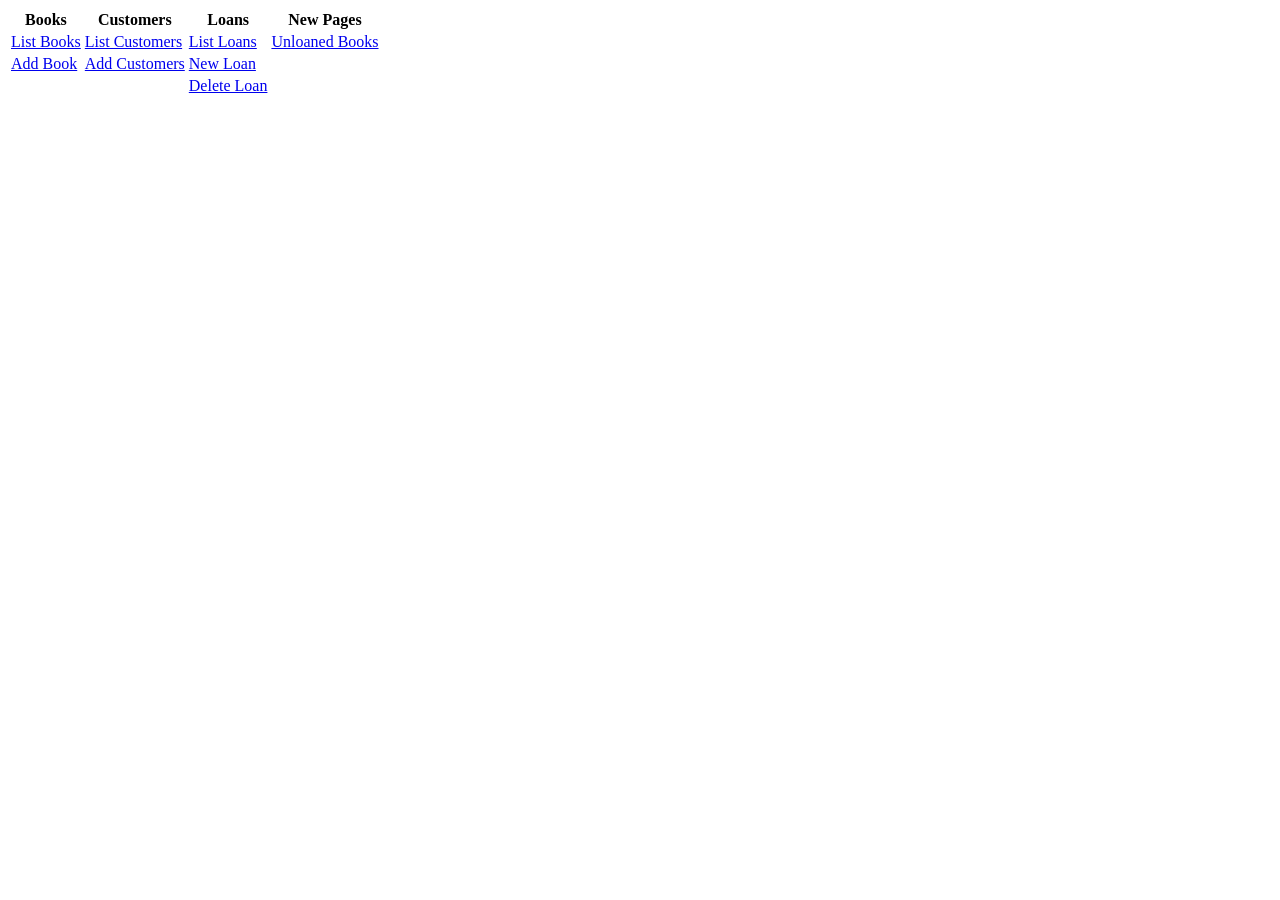
<file: G00347032AdvDataCentric/src/main/webapp/index.html>
<!DOCTYPE html>
<html lang="en">
<head>
    <meta charset="UTF-8">
    <title>ADCWA Final Project</title>
</head>
<body>
	<table>
	  <tr>
	    <th>Books</th>
	    <th>Customers</th> 
	    <th>Loans</th>
	    <th>New Pages</th>
	  </tr>
	  <tr>
	    <td><a href="/showBooks">List Books</a></td>
	    <td><a href="/showCustomers">List Customers</a></td>
	    <td><a href="/showLoans">List Loans</a></td>
	    <td><a href="/unloanedBooks">Unloaned Books</a></td>
	  </tr>
	  <tr>
		<td><a href="/addBook">Add Book</a></td>
	    <td><a href="/addCustomer">Add Customers</a></td>
	    <td><a href="/newLoan">New Loan</a></td>
	  </tr>
	  <tr>
	    <td></td>
	    <td></td>
	    <td><a href="/deleteLoan">Delete Loan</a></td>	    
	    <td></td>
	  </tr>
	</table>    
</body>
</html>
</file>
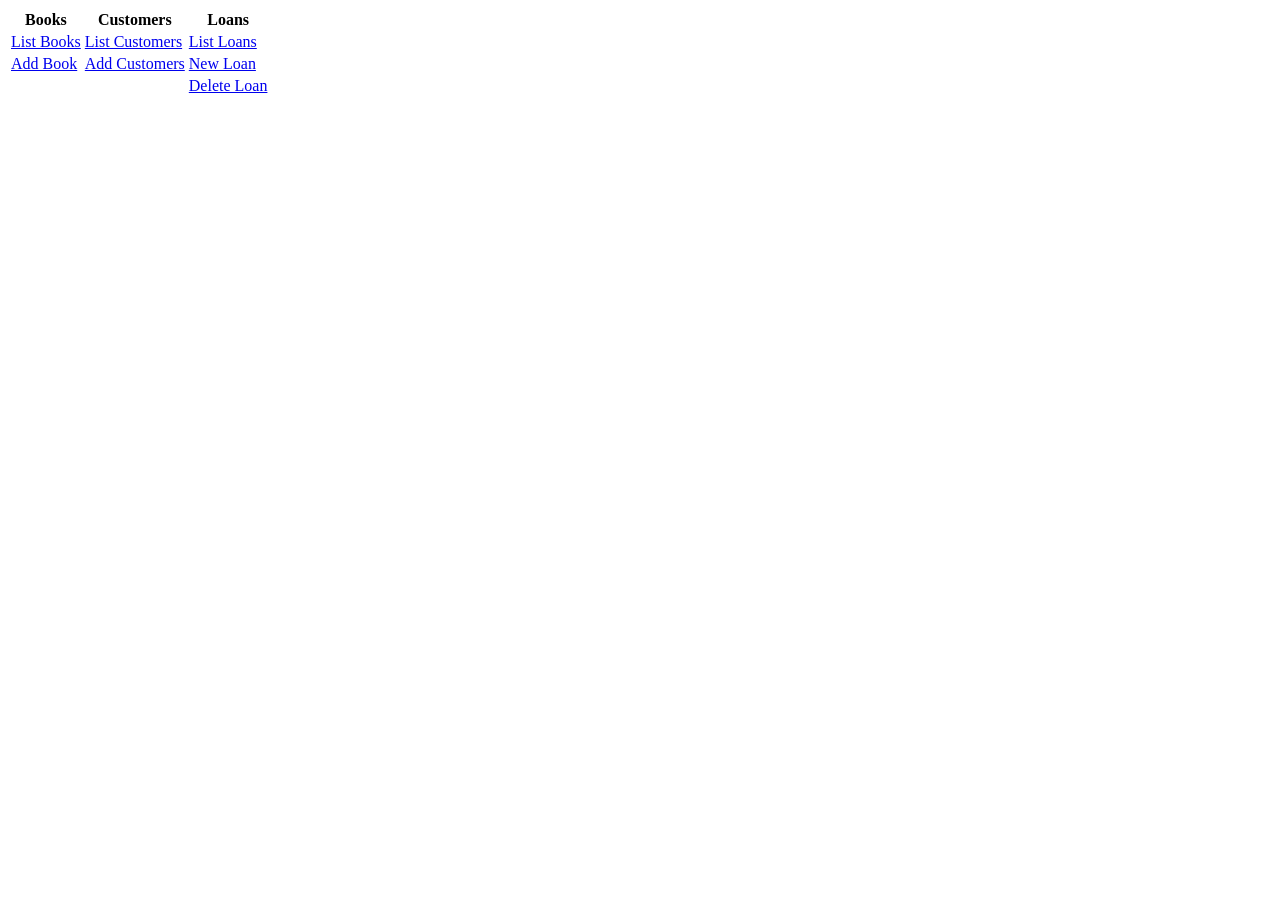
<file: G00347032AdvDataCentric/bin/src/main/webapp/index.html>
<!DOCTYPE html>
<html lang="en">
<head>
    <meta charset="UTF-8">
    <title>ADCWA Final Project</title>
</head>
<body>
	<table>
	  <tr>
	    <th>Books</th>
	    <th>Customers</th> 
	    <th>Loans</th>
	  </tr>
	  <tr>
	    <td><a href="/showBooks">List Books</a></td>
	    <td><a href="/showCustomers">List Customers</a></td>
	    <td><a href="/showLoans">List Loans</a></td>
	  </tr>
	  <tr>
	    <td><a href="/addBook">Add Book</a></td>
	    <td><a href="/addCustomer">Add Customers</a></td>
	    <td><a href="/newLoan">New Loan</a></td>
	  </tr>
	  <tr>
	    <td></td>
	    <td></td>
	    <td><a href="/deleteLoan">Delete Loan</a></td>
	  </tr>
	</table>    
</body>
</html>
</file>
